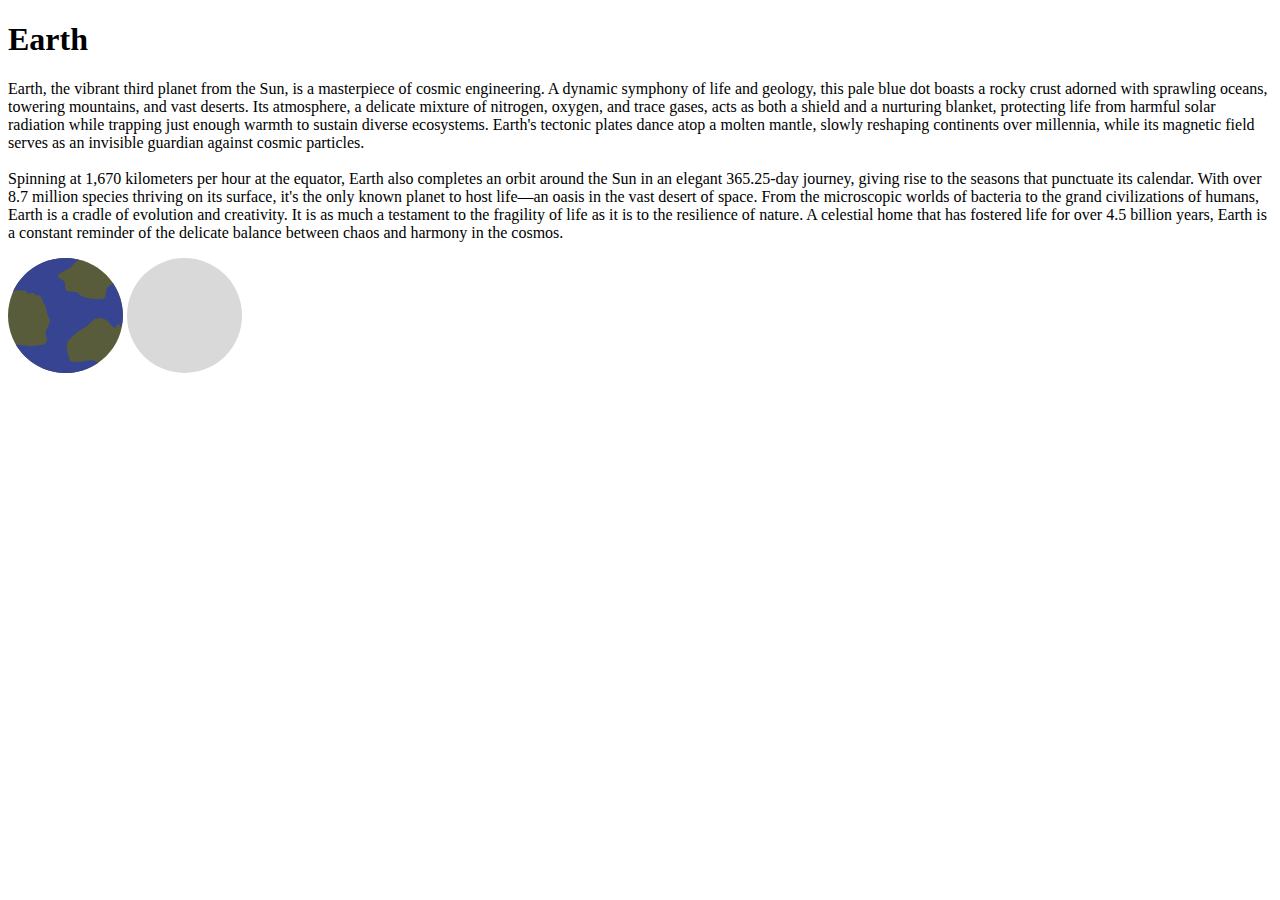
<file: index.html>
<!--
I used ChatGPT Model 4o for the AI descriptions. These are the prompts I used:
Prompt1: Create a scientific, witty description of the Earth. Create another one for the Moon.
Prompt 2: make the moon and earth descriptions you gave me longer.
-->
<!DOCTYPE html>
<html lang="en">
  <head>
    <meta charset="UTF-8">
    <meta name="viewport" content="width=device-width, initial-scale=1.0">
    <title>Earth</title>
    <link rel="stylesheet" href="screen.css">
  </head>
  <body>
    <h1>Earth</h1>

    <p>Earth, the vibrant third planet from the Sun, is a masterpiece of cosmic engineering. A dynamic symphony of life and
      geology, this pale blue dot boasts a rocky crust adorned with sprawling oceans, towering mountains, and vast deserts.
      Its atmosphere, a delicate mixture of nitrogen, oxygen, and trace gases, acts as both a shield and a nurturing
      blanket, protecting life from harmful solar radiation while trapping just enough warmth to sustain diverse ecosystems.
      Earth's tectonic plates dance atop a molten mantle, slowly reshaping continents over millennia, while its magnetic
      field serves as an invisible guardian against cosmic particles.<br><br>Spinning at 1,670 kilometers per hour at the
      equator, Earth also completes an orbit around the Sun in an elegant 365.25-day journey, giving rise to the seasons
      that punctuate its calendar. With over 8.7 million species thriving on its surface, it's the only known planet to host
      life—an oasis in the vast desert of space. From the microscopic worlds of bacteria to the grand civilizations of
      humans, Earth is a cradle of evolution and creativity. It is as much a testament to the fragility of life as it is to
      the resilience of nature. A celestial home that has fostered life for over 4.5 billion years, Earth is a constant
      reminder of the delicate balance between chaos and harmony in the cosmos.</p>

    <img class="earth1" src="earth.svg" alt="earth">
    <a href="moon.html">
      <img class="moon1" src="moon.svg" alt="moon">
    </a>

  </body>
</html>
</file>
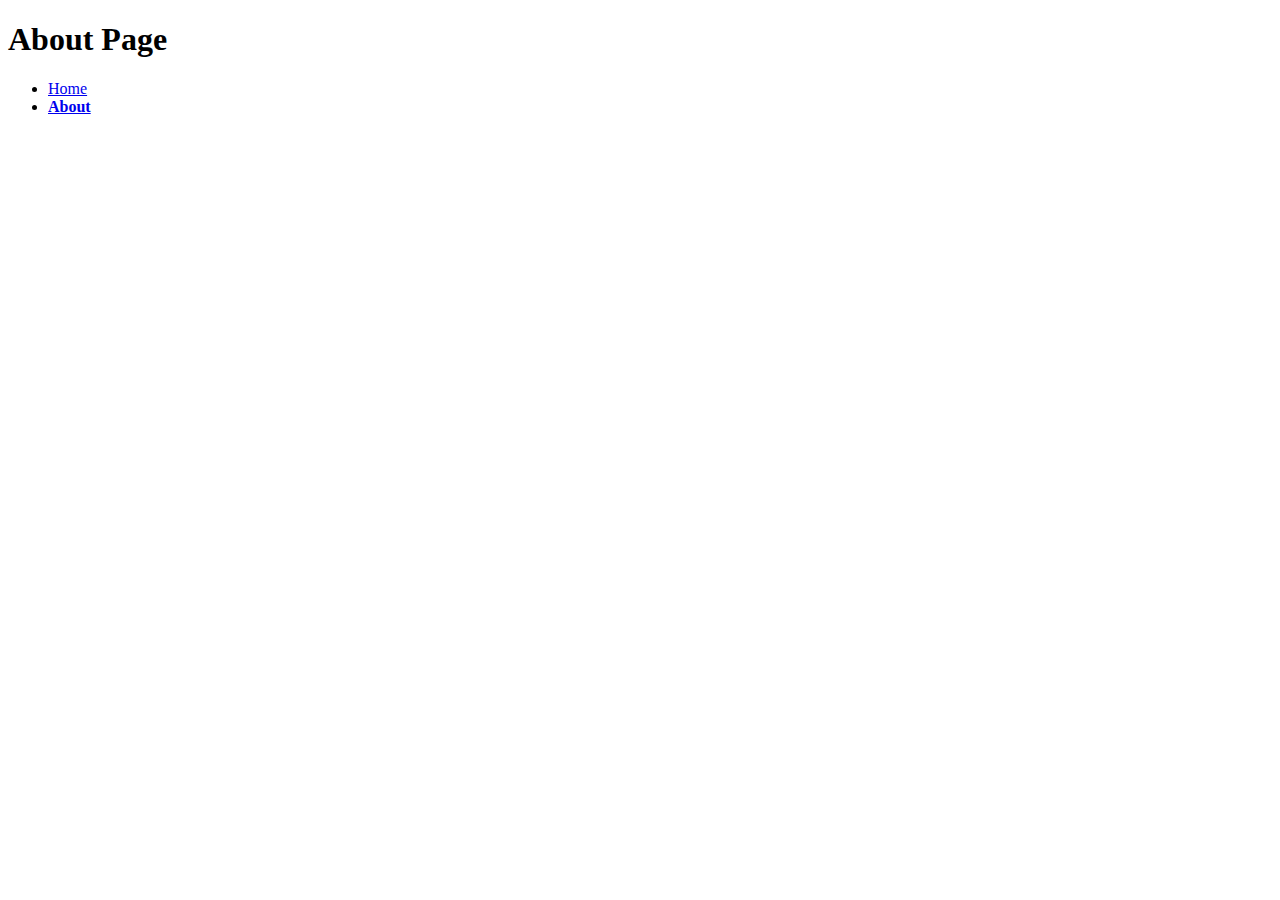
<file: about.html>
<!DOCTYPE html>
<html lang="en">
  <head>
    <meta charset="UTF-8">
    <meta name="viewport" content="width=device-width, initial-scale=1.0">
    <title>About Page</title>
    <link rel="stylesheet" href="screen.css">
  </head>
  <body>
    <h1>About Page</h1>
    <nav>
      <ul>
        <li><a href="index.html">Home</a></li>
        <li><a href="about.html" class="active">About</a></li>
      </ul>
    </nav>
    <script src="index.js"></script>
  </body>
</html>
</file>
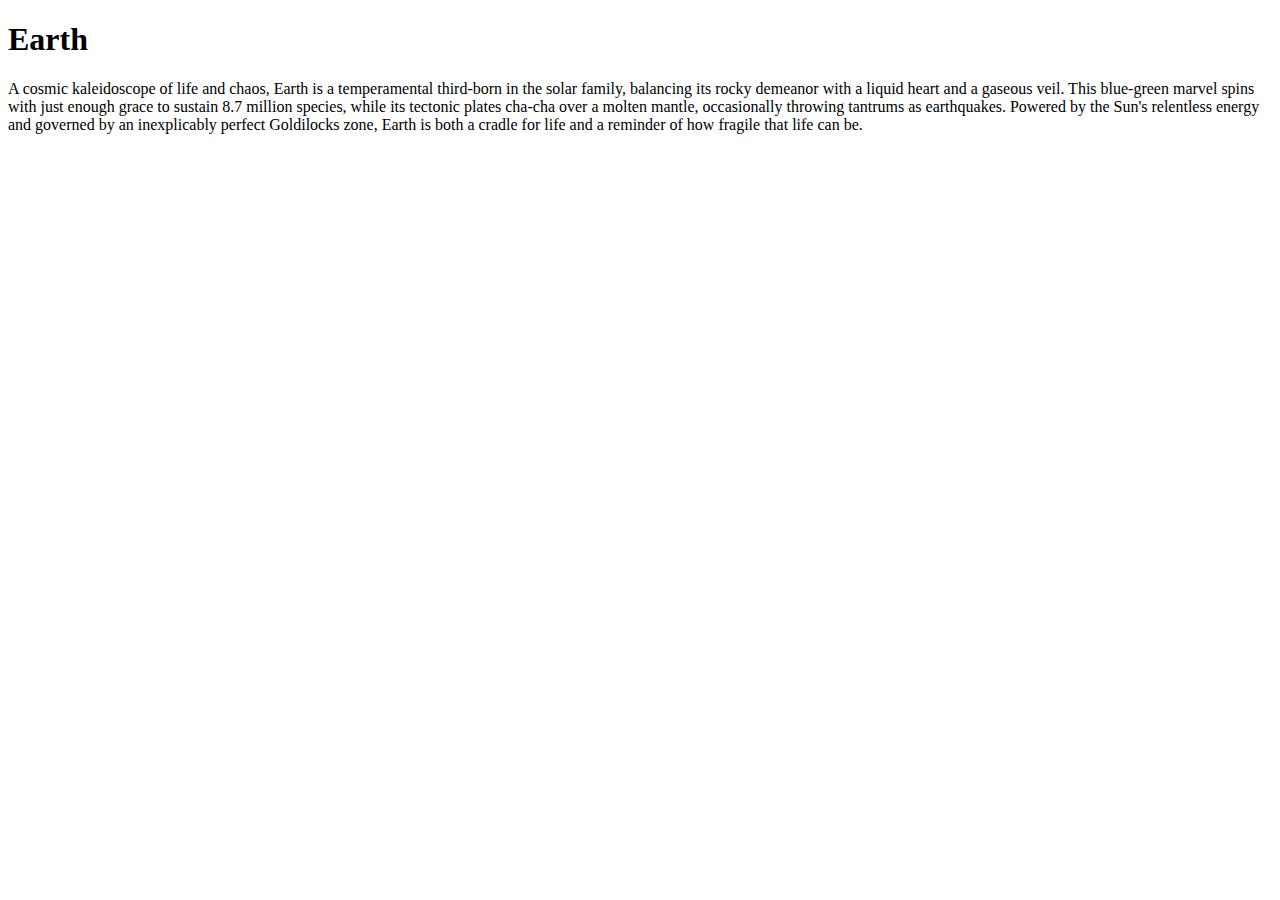
<file: earth.html>
<!DOCTYPE html>
<html lang="en">
  <head>
    <meta charset="UTF-8">
    <meta name="viewport" content="width=device-width, initial-scale=1.0">
    <title>Earth</title>
    <link rel="stylesheet" href="screen.css">
  </head>
  <body>
    <h1>Earth</h1>
    <p>A cosmic kaleidoscope of life and chaos, Earth is a temperamental third-born in the solar family, balancing its rocky demeanor with a liquid heart and a gaseous veil. This blue-green marvel spins with just enough grace to sustain 8.7 million species, while its tectonic plates cha-cha over a molten mantle, occasionally throwing tantrums as earthquakes. Powered by the Sun's relentless energy and governed by an inexplicably perfect Goldilocks zone, Earth is both a cradle for life and a reminder of how fragile that life can be.</p>
    <script src="index.js"></script>
  </body>
</html>
</file>
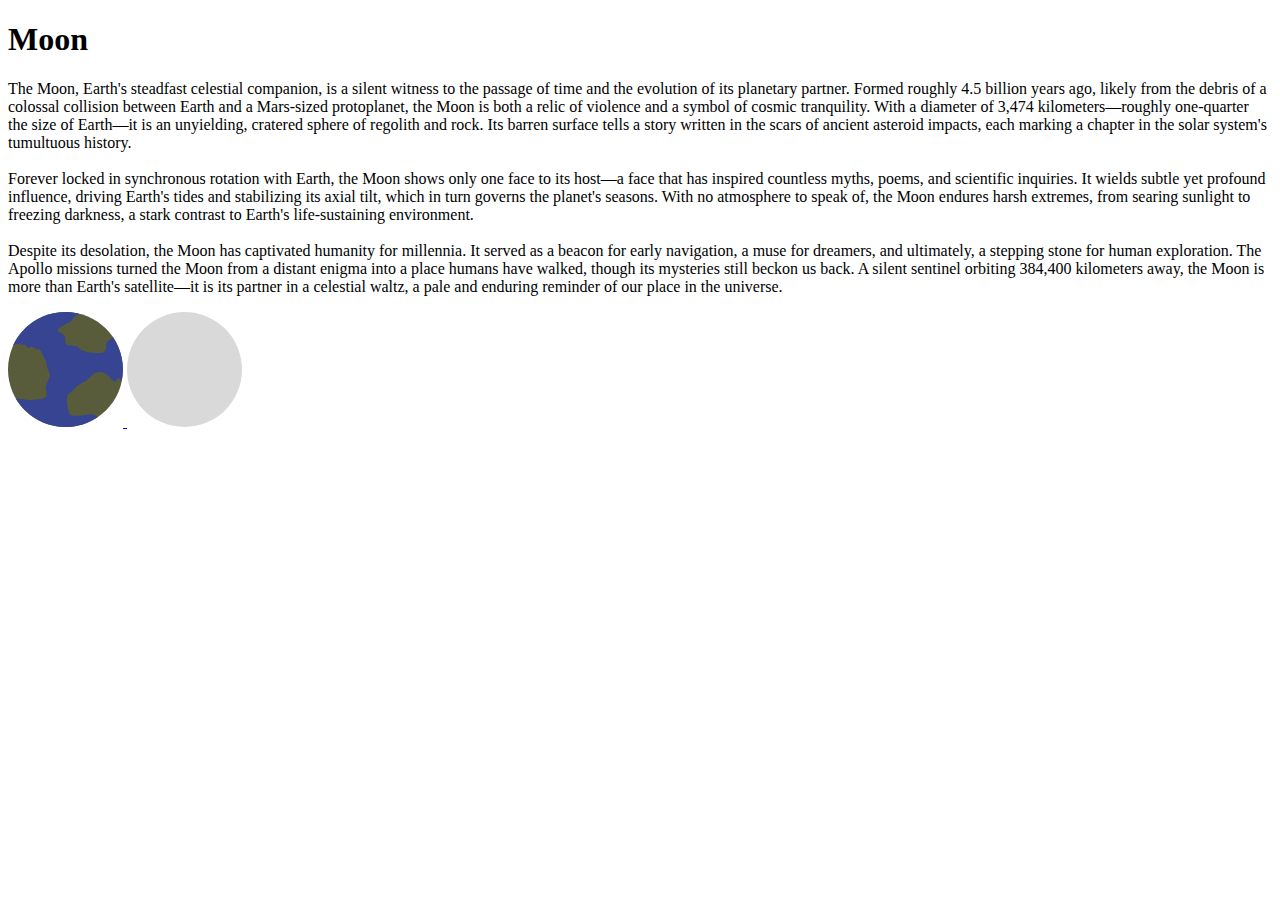
<file: moon.html>
<!DOCTYPE html>
<html lang="en">

<head>
  <meta charset="UTF-8">
  <meta name="viewport" content="width=device-width, initial-scale=1.0">
  <title>Moon</title>
  <link rel="stylesheet" href="screen.css">
</head>

<body>
  <h1>Moon</h1>

  <p>The Moon, Earth's steadfast celestial companion, is a silent witness to the passage of time and the evolution of
    its planetary partner. Formed roughly 4.5 billion years ago, likely from the debris of a colossal collision between
    Earth and a Mars-sized protoplanet, the Moon is both a relic of violence and a symbol of cosmic tranquility. With a
    diameter of 3,474 kilometers—roughly one-quarter the size of Earth—it is an unyielding, cratered sphere of regolith
    and rock. Its barren surface tells a story written in the scars of ancient asteroid impacts, each marking a chapter
    in the solar system's tumultuous history.<br><br>Forever locked in synchronous rotation with Earth, the Moon shows only
    one face to its host—a face that has inspired countless myths, poems, and scientific inquiries. It wields subtle yet
    profound influence, driving Earth's tides and stabilizing its axial tilt, which in turn governs the planet's
    seasons. With no atmosphere to speak of, the Moon endures harsh extremes, from searing sunlight to freezing
    darkness, a stark contrast to Earth's life-sustaining environment.<br><br>Despite its desolation, the Moon has
    captivated humanity for millennia. It served as a beacon for early navigation, a muse for dreamers, and ultimately,
    a stepping stone for human exploration. The Apollo missions turned the Moon from a distant enigma into a place
    humans have walked, though its mysteries still beckon us back. A silent sentinel orbiting 384,400 kilometers away,
    the Moon is more than Earth's satellite—it is its partner in a celestial waltz, a pale and enduring reminder of our
    place in the universe.</p>


  <a href="earth.html">
    <img class="earth2" src="earth.svg" alt="earth">
  </a>
  <img class="moon2" src="moon.svg" alt="moon">

  <script src="index.js"></script>
</body>

</html>
</file>
<file: screen.css>
/* Add screen styles below */
a.active {
    font-weight: bold;
}
</file>
